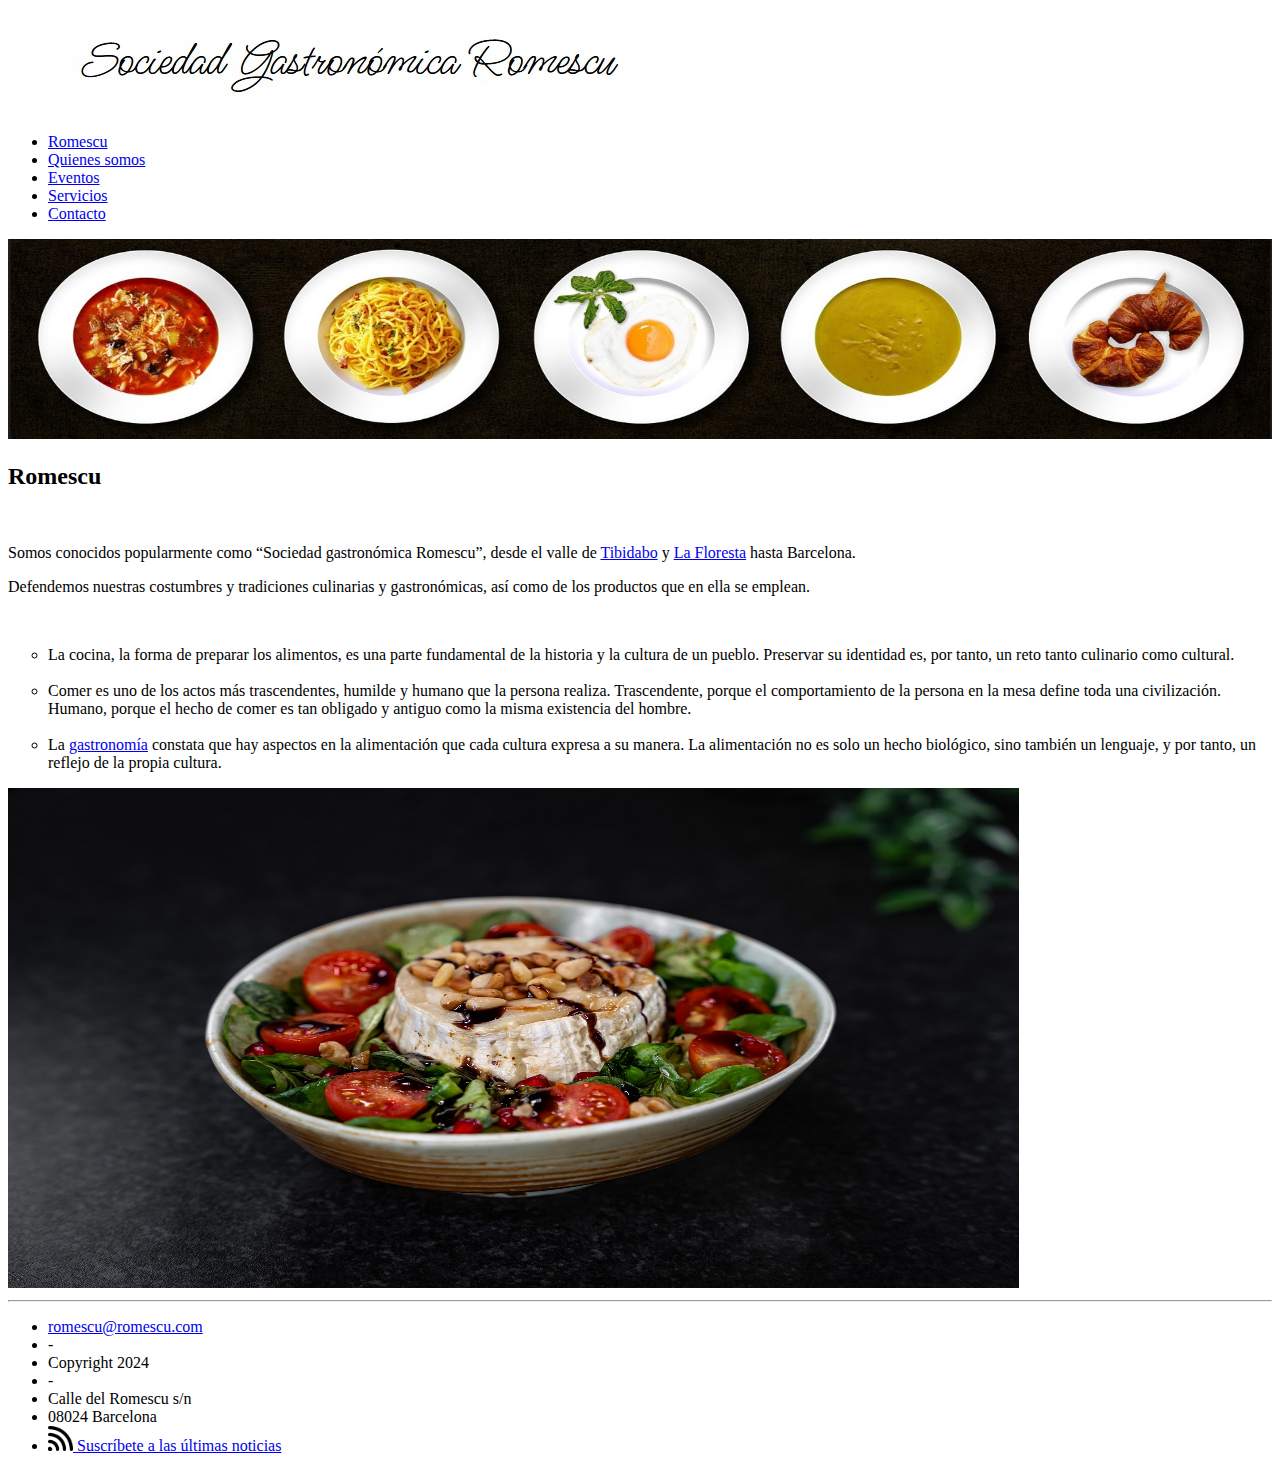
<file: index.html>
<!DOCTYPE html>
<html lang="es">
<head>
<meta charset="utf-8">
<title>Sociedad Gastronómica Romescu</title>
<link rel="stylesheet" type="text/css" href="estilos/estilos.css" />
<style>
	@import url('https://fonts.googleapis.com/css2?family=Birthstone&family=Meow+Script&family=Ms+Madi&family=Nothing+You+Could+Do&display=swap');
</style>
</head>
<body>
 <header>
	<div class="logo">
		<a href="index.html"><img src="imagenes/logo.jpg" alt="Logo de la sociedad gastronomica romescu" /></a>
	</div>
	<!-- barra de navegación -->
	<nav class="navegador">
		<ul>
			<li><a href="index.html" class="">Romescu</a></li>
			<li><a href="quienes_somos.html" class="">Quienes somos</a></li>
			<li><a href="eventos.html" class="">Eventos</a></li>
			<li><a href="servicios.html" class="">Servicios</a></li>
			<li><a href="contacto.html" class="">Contacto</a></li>
		</ul>
	</nav>
  </header>
  <!-- Cuerpo de la página -->
  <div class="contenedor_principal">
	<img src="imagenes/romescu.jpg" width="100%" height="200px" alt="diferentes platos de la sociedad gastronomica romescu para el apartado romescu">
	<h2 class="ms-madi-regular">Romescu</h2>
	<section>
		<article>
			<p></p><br>
			<p>Somos conocidos popularmente como “Sociedad gastronómica Romescu”, desde el valle de <a href="https://www.disfrutabarcelona.com/tibidabo" target="_blank">Tibidabo</a> y <a href="https://entredospuntos.com/2023/02/05/la-floresta-el-pulmon-verde-de-barcelona/" target="_blank">La Floresta</a> hasta Barcelona.</p>
			<p>Defendemos nuestras costumbres y tradiciones culinarias y gastronómicas, así como de los productos que en ella se emplean.</p>
			</p><br>
			<!-- lista no ordenada -->
			<ul type="circle">
				<li>La cocina, la forma de preparar los alimentos, es una parte fundamental de la historia y la cultura de un pueblo. Preservar su identidad es, por tanto, un reto tanto culinario como cultural.</li><br>
				<li>Comer es uno de los actos más trascendentes, humilde y humano que la persona realiza. Trascendente, porque el comportamiento de la persona en la mesa define toda una civilización. Humano, porque el hecho de comer es tan obligado y antiguo como la misma existencia del hombre.</li><br>
				<li>La <a href="https://acgn.cat/es/inicio/" target="_blank">gastronomía</a> constata que hay aspectos en la alimentación que cada cultura expresa a su manera. La alimentación no es solo un hecho biológico, sino también un lenguaje, y por tanto, un reflejo de la propia cultura.</li>
			</ul>
		</article>
	</section>
	<section>
		<article>
			<img src="imagenes/romescu_portada.jpg" width="80%" height="500px" alt="ensalada mediterranea romescu" >
		</article>
	</section>	
</div>
 <!-- Pie de página -->
 <footer class="divfooter">
	<!-- esto es una línea de separación -->
	<hr>
		<ul>
			<li><a href="mailto:romescu@romescu.com">romescu@romescu.com</a></li>
			<li>-</li>
			<li>Copyright 2024</li>
			<li>-</li>
			<li>Calle del Romescu s/n</li>
			<li>08024 Barcelona</li>
			<li>
				<a type="application/rss+xml" href="https://srodrigitz.github.io/2425srodrigitz/feed.xml">
				<img src="imagenes/rss.png" alt="Suscríbete al feed RSS" width="25" height="25">
				Suscríbete a las últimas noticias</a>
			</li>
		</ul>
 </footer>
</body>
</html>
</file>
<file: estilos/estilos.css>

</file>
